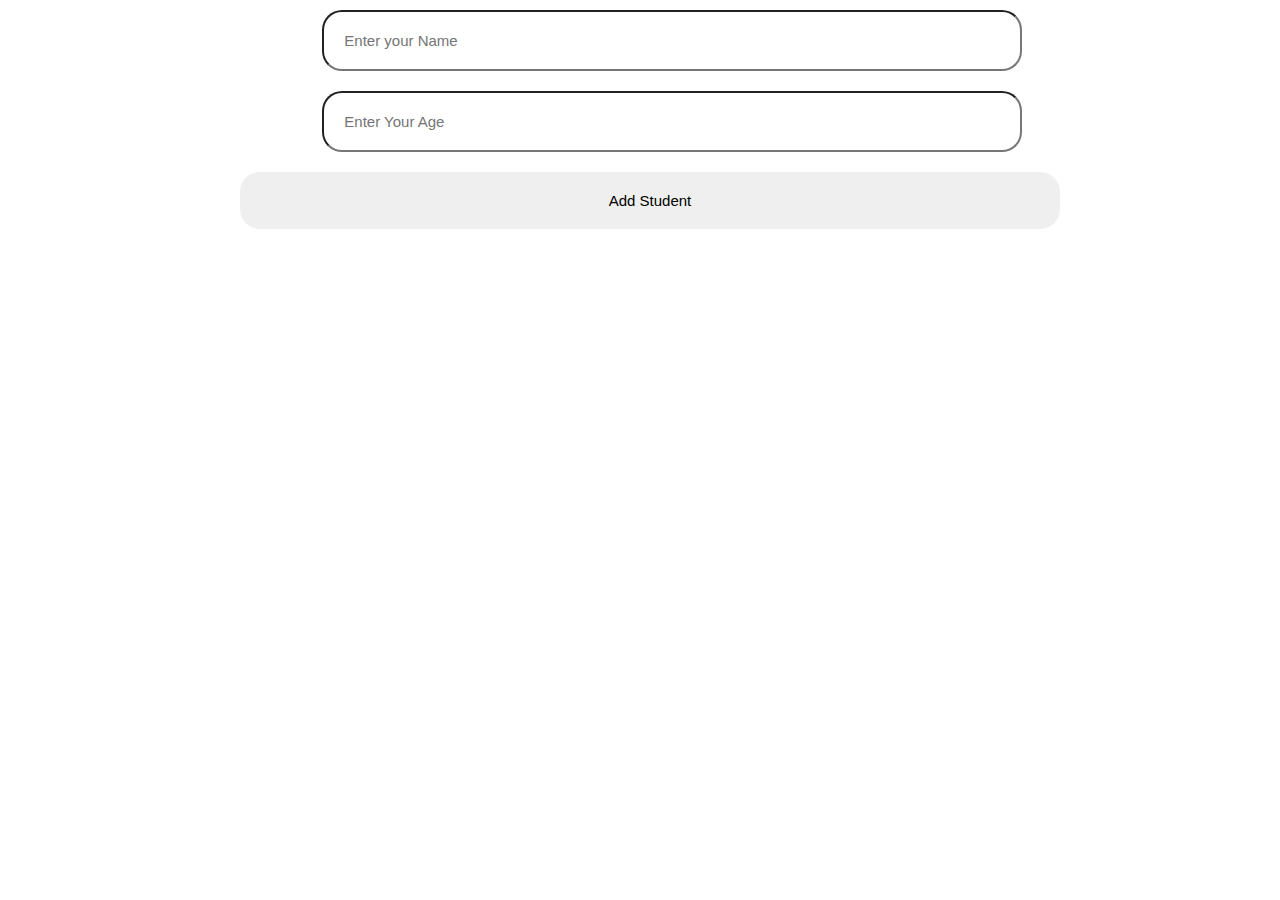
<file: task1/index.html>
<!DOCTYPE html>
<html lang="en">
  <head>
    <meta charset="UTF-8" />
    <meta name="viewport" content="width=device-width, initial-scale=1.0" />
    <link rel="stylesheet" href="style.css" />
    <title>Document</title>
  </head>
  <body>
    <div class="group">
      <div class="inputField">
        <input
          id="input1"
          type="text"
          placeholder="Enter your Name"
          name="Your Name"
        />
        <div class="pError">
          <p class="pNameError">Field name is Requires</p>
          <p class="pNameLengthError">Name Length Must greater than 3</p>
        </div>
      </div>
      <div>
        <input
          id="input2"
          type="text"
          placeholder="Enter Your Age"
          name="Your Age"
        />
        <div class="pError">
          <p class="pAgeError">Field Age is Requires</p>
          <p class="pAgeLengthError">Age Must be greater than 18</p>
          <p class="pAgeTextError">Age Must be a number</p>
        </div>
      </div>
      <p id="paraghraph">the same data aleredy exist</p>
      <button id="btn" onclick="submit(event)" type="submit">
        Add Student
      </button>
    </div>
    <table class="table" border="1">
      <thead>
        <tr>
          <th>ID</th>
          <th>Name</th>
          <th>Age</th>
        </tr>
      </thead>
      <tbody id="tableBody"></tbody>
    </table>
    <script src="/task1/index.js"></script>
  </body>
</html>
</file>
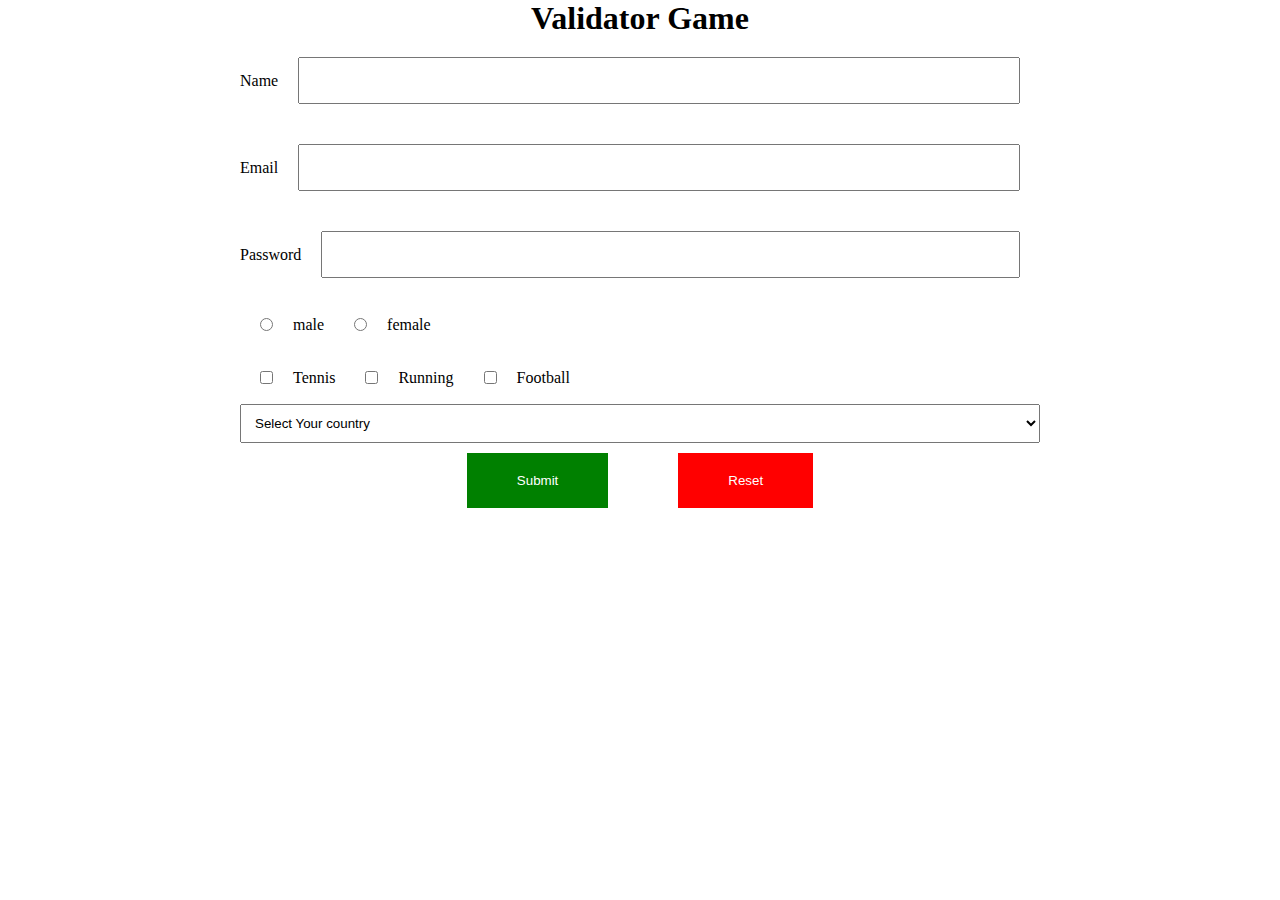
<file: task3/index.html>
<!DOCTYPE html>
<html lang="en">
  <head>
    <meta charset="UTF-8" />

    <meta name="viewport" content="width=device-width, initial-scale=1.0" />
    <link rel="stylesheet" href="style.css" />
    <title>Document</title>
  </head>
  <body>
    <h1>Validator Game</h1>
    <div class="group">
      <div class="inputScope">
        <label for="textInput">Name</label>
        <input type="text" id="textInput" name="text" />
      </div>
      <!-- handle error text input -->
      <p id="textInputError">Name is Required</p>
      <div class="inputScope">
        <label for="emailInput">Email</label>
        <input type="email" id="emailInput" name="email" />
      </div>
      <!-- handle error email input -->
      <p id="emailInputError">Email is not valid</p>
      <div class="inputScope">
        <label for="passwordInput">Password</label>
        <input type="password" id="passwordInput" name="password" />
      </div>
      <!-- handle error password input -->
      <p id="passwordInputError">password must be 8 chars at least</p>
    </div>

    <div class="radioBtns">
      <p>Gender</p>
      <div>
        <input type="radio" id="male" name="gender" value="male" />
        <label for="male">male</label>
      </div>
      <div>
        <input type="radio" id="feMale" name="gender" value="female" />
        <label for="male">female</label>
      </div>
      <!-- handle error radio input -->
      <p id="redioInputError">Please Choose Your Gender</p>
    </div>

    <div class="checkBtns">
      <p>Sports</p>
      <div>
        <input type="checkbox" name="tennis" id="tennis" value="tennis" />
        <label for="tennis">Tennis</label>
      </div>
      <div>
        <input type="checkbox" name="running" id="running" value="running" />
        <label for="running">Running</label>
      </div>
      <div>
        <input type="checkbox" name="football" id="football" value="football" />
        <label for="football">Football</label>
      </div>
      <!-- handle error checkbox input -->
      <p id="checkboxInputError">Please Choose at least two fav sports</p>
    </div>

    <div class="select">
      <p>Country</p>
      <select name="" id="CountrySelect">
        <option value="0">Select Your country</option>
        <option value="eg">Egypt</option>
        <option value="sd">Sudi Arebia</option>
        <option value="lo">London</option>
        <option value="mor">Moroco</option>
        <option value="ger">Germany</option>
      </select>
      <!-- handle error checkbox input -->
    </div>
    <p id="selectError">Please Choose your country</p>

    <div class="btns">
      <button id="submit" onclick="submit(event)">Submit</button>
      <button id="reset">Reset</button>
    </div>
    <script src="/task3/index.js"></script>
  </body>
</html>
</file>
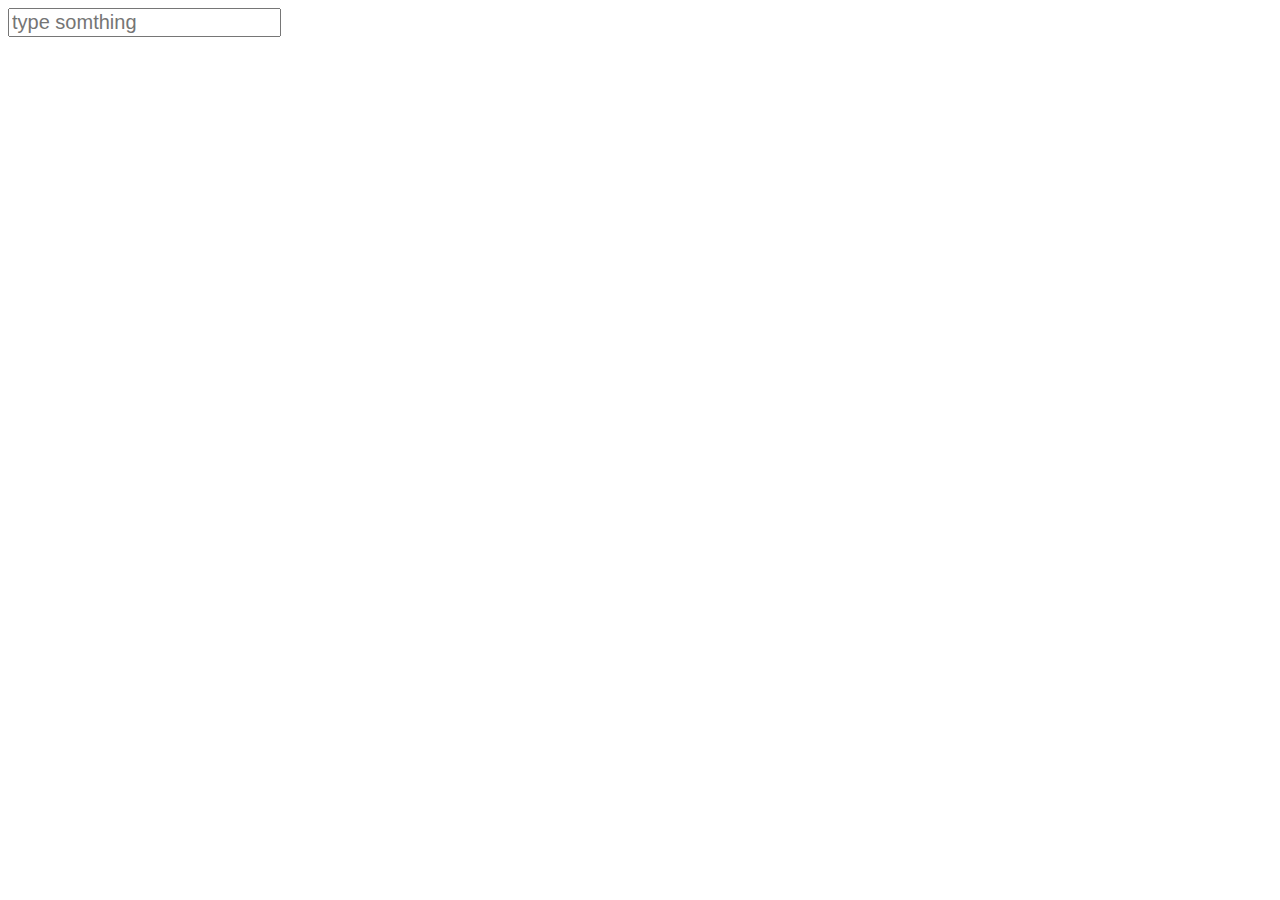
<file: task4/index.html>
<!DOCTYPE html>
<html lang="en">
  <head>
    <meta charset="UTF-8" />
    <meta name="viewport" content="width=device-width, initial-scale=1.0" />
    <link rel="stylesheet" href="style.css" />
    <title>Document</title>
  </head>
  <body>
    <input type="text" placeholder="type somthing" id="textInput" />
    <p></p>
    <script src="/task4/index.js"></script>
  </body>
</html>
</file>
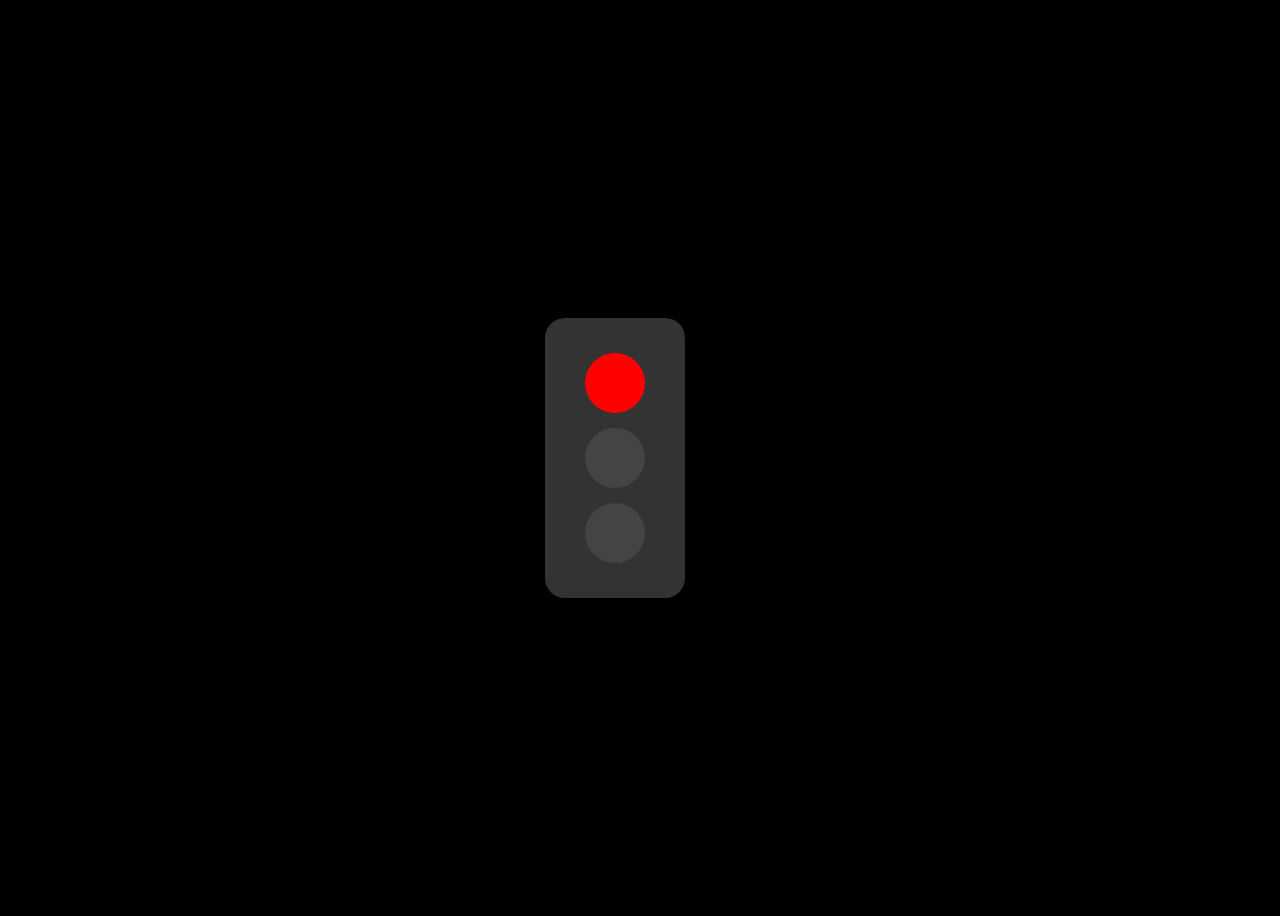
<file: task6/index.html>
<!DOCTYPE html>
<html lang="en">
  <head>
    <meta charset="UTF-8" />
    <meta name="viewport" content="width=device-width, initial-scale=1.0" />
    <title>Document</title>
    <link rel="stylesheet" href="style.css" />
  </head>
  <body>
    <div class="container">
      <div class="traffic-light">
        <p class="light red" id="red"></p>
        <p class="light yellow" id="yellow"></p>
        <p class="light green" id="'green"></p>
      </div>
      <span></span>
    </div>

    <script src="/task6/index.js"></script>
  </body>
</html>
</file>
<file: task1/style.css>
* {
  padding: 0;
  margin: 0;
  width: 80%;
  margin: auto;
}
input,
button {
  width: 100%;
  padding: 20px;
  font-size: 15px;
  display: block;
  margin: 10px;
  border-radius: 20px;
  -webkit-border-radius: 20px;
  -moz-border-radius: 20px;
  -ms-border-radius: 20px;
  -o-border-radius: 20px;
}
button {
  border: 0;
  cursor: pointer;
}
.group {
  display: flex;
  justify-content: center;
  flex-direction: column;
  width: 100%;
}
.pError {
  display: flex;
  justify-content: space-around;
  align-items: center;
}

th,
td {
  padding: 20px;
}

.pNameError,
.pNameLengthError,
.pAgeError,
.pAgeLengthError,
.pAgeTextError {
  display: none;
  color: red;
  font-weight: 900;
}

.table {
  display: none;
}

p {
  font-size: 25px;
  color: red;
  display: none;
}
</file>
<file: task3/style.css>
* {
  padding: 0;
  margin: 0;
}
body {
  width: 800px;
  margin: auto;
}
h1 {
  text-align: center;
}
input {
  padding: 10px;
  font-size: 20px;
  margin: 20px;
  outline: none;
  width: 100%;
}
p {
  font-size: 20px;
}

.group {
  display: flex;
  justify-content: start;
  flex-direction: column;
}
.inputScope {
  display: flex;
  justify-content: start;
  align-items: center;
}
.radioBtns,
.checkBtns {
  display: flex;
  justify-content: start;
  align-items: center;
  gap: 10px;
}

.radioBtns div,
.checkBtns div {
  display: flex;
  justify-content: center;
  align-items: center;
}

.select {
  display: flex;
  justify-content: start;
  align-items: center;
  gap: 20px;
}
select {
  width: 100%;
  padding: 10px;
}

.btns {
  display: flex;
  justify-content: center;
  align-items: center;
  gap: 50px;
}

#submit,
#reset {
  margin: 10px;
  padding: 20px 50px;
  color: #fff;
  border: none;
}
#submit {
  background-color: green;
}
#reset {
  background-color: red;
}

p {
  color: red;
  display: none;
}
</file>
<file: task4/style.css>
input {
  font-size: 20px;
}
span {
  color: red;
  font-size: 50px;
  margin: 0 15px;
}
</file>
<file: task6/style.css>
body {
  display: flex;
  justify-content: center;
  align-items: center;
  height: 100vh;
  background-color: #000000;
}

.traffic-light {
  width: 100px;
  background-color: #333;
  padding: 20px;
  border-radius: 20px;
}

.light {
  width: 60px;
  height: 60px;
  margin: 15px auto;
  border-radius: 50%;
  background-color: #444;
}

.red.active {
  background-color: red;
}

.yellow.active {
  background-color: yellow;
}

.green.active {
  background-color: green;
}

.stop {
  font-size: 50px;
  color: red;
}
.ready {
  color: yellow;
  font-size: 70px;
}
.go {
  color: green;
  font-size: 100px;
}

.container {
  display: flex;
  gap: 50px;
  align-items: center;
}
</file>
